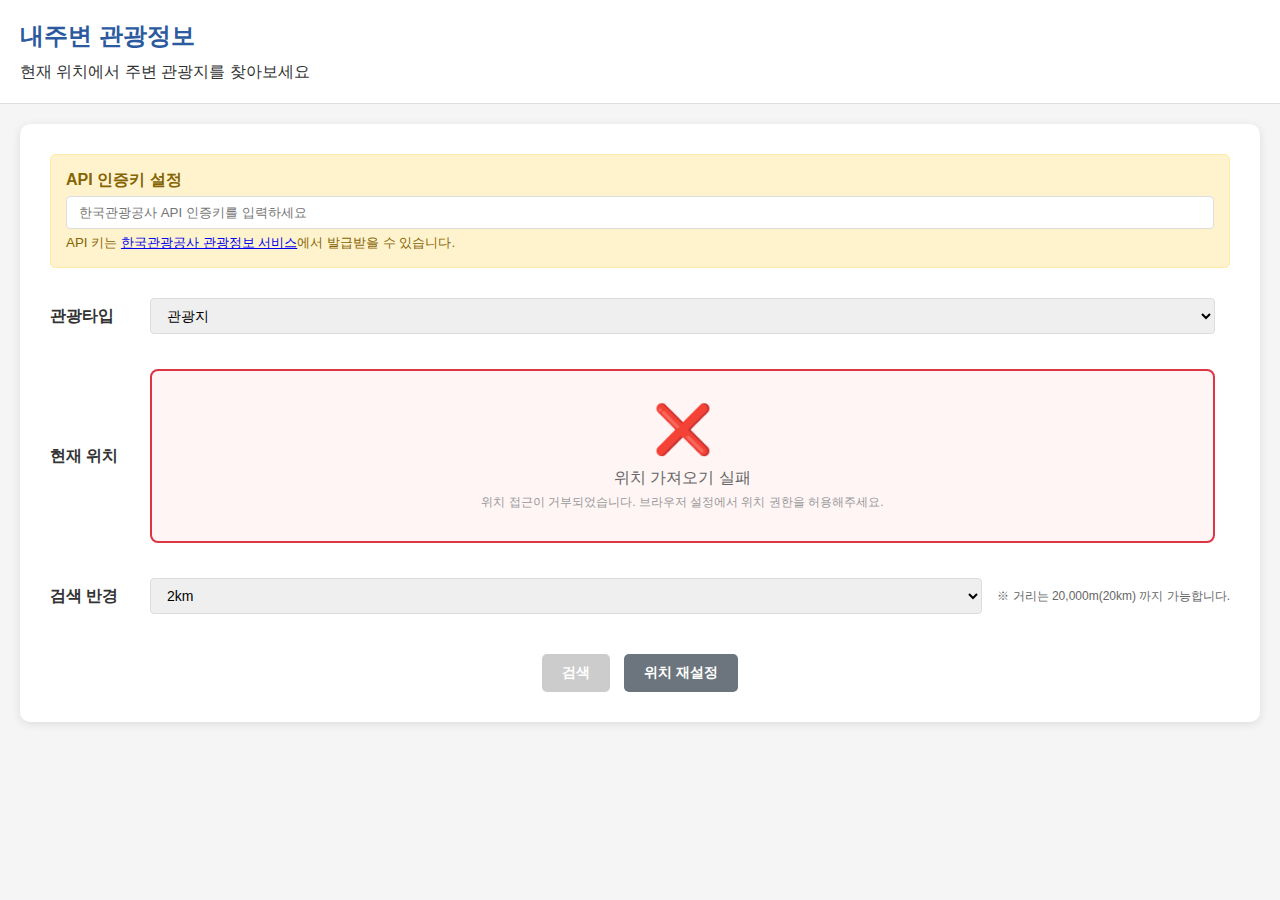
<file: index.html>
<!DOCTYPE html>
<html lang="ko">
<head>
    <meta charset="UTF-8">
    <meta name="viewport" content="width=device-width, initial-scale=1.0">
    <title>내주변 관광정보 - 실시간 위치 기반 검색</title>
    <style>
        * {
            margin: 0;
            padding: 0;
            box-sizing: border-box;
        }

        body {
            font-family: 'Malgun Gothic', Arial, sans-serif;
            background-color: #f5f5f5;
            color: #333;
        }

        .header {
            background-color: #fff;
            padding: 20px;
            border-bottom: 1px solid #ddd;
        }

        .header h1 {
            font-size: 24px;
            color: #2c5aa0;
            margin-bottom: 10px;
        }

        .search-container {
            background-color: #fff;
            padding: 30px;
            margin: 20px;
            border-radius: 10px;
            box-shadow: 0 2px 10px rgba(0,0,0,0.1);
        }

        .form-row {
            display: flex;
            align-items: center;
            margin-bottom: 15px;
            padding: 10px 0;
        }

        .form-label {
            width: 100px;
            font-weight: bold;
            color: #333;
        }

        .form-input {
            flex: 1;
            margin-right: 15px;
        }

        .form-input input, .form-input select {
            width: 100%;
            padding: 8px 12px;
            border: 1px solid #ddd;
            border-radius: 4px;
            font-size: 14px;
        }

        .location-get-area {
            border: 2px solid #4a90e2;
            border-radius: 8px;
            padding: 30px;
            text-align: center;
            background-color: #f8fbff;
            cursor: pointer;
            transition: all 0.3s ease;
        }

        .location-get-area:hover {
            border-color: #2c5aa0;
            background-color: #f0f7ff;
        }

        .location-get-area.active {
            border-color: #28a745;
            background-color: #f0fff4;
        }

        .location-get-area.error {
            border-color: #dc3545;
            background-color: #fff5f5;
        }

        .location-icon {
            font-size: 48px;
            color: #4a90e2;
            margin-bottom: 10px;
        }

        .location-icon.active {
            color: #28a745;
        }

        .location-icon.error {
            color: #dc3545;
        }

        .location-text {
            font-size: 16px;
            color: #666;
            margin-bottom: 5px;
        }

        .location-subtext {
            font-size: 12px;
            color: #999;
        }

        .location-info {
            margin-top: 15px;
            padding: 15px;
            background-color: #f0f7ff;
            border-radius: 8px;
            border-left: 4px solid #4a90e2;
            display: none;
        }

        .location-info.active {
            display: block;
        }

        .btn {
            padding: 10px 20px;
            border: none;
            border-radius: 5px;
            cursor: pointer;
            font-size: 14px;
            font-weight: bold;
            transition: all 0.3s ease;
        }

        .btn-primary {
            background-color: #4a90e2;
            color: white;
        }

        .btn-primary:hover:not(:disabled) {
            background-color: #2c5aa0;
        }

        .btn-secondary {
            background-color: #6c757d;
            color: white;
            margin-left: 10px;
        }

        .btn-success {
            background-color: #28a745;
            color: white;
        }

        .btn:disabled {
            background-color: #ccc;
            cursor: not-allowed;
        }

        .results-container {
            margin: 20px;
        }

        .results-header {
            background-color: #fff;
            padding: 20px;
            border-radius: 10px 10px 0 0;
            border-bottom: 1px solid #ddd;
        }

        .results-grid {
            display: grid;
            grid-template-columns: repeat(auto-fill, minmax(220px, 1fr));
            gap: 20px;
            padding: 20px;
            background-color: #fff;
            border-radius: 0 0 10px 10px;
        }

        .result-card {
            border: 1px solid #ddd;
            border-radius: 8px;
            overflow: hidden;
            background-color: #fff;
            box-shadow: 0 2px 5px rgba(0,0,0,0.1);
            transition: transform 0.2s ease;
        }

        .result-card:hover {
            transform: translateY(-2px);
            box-shadow: 0 4px 12px rgba(0,0,0,0.15);
        }

        .result-image {
            width: 100%;
            height: 150px;
            background-color: #f0f0f0;
            display: flex;
            align-items: center;
            justify-content: center;
            color: #999;
            font-size: 14px;
            overflow: hidden;
        }

        .result-image img {
            width: 100%;
            height: 100%;
            object-fit: cover;
        }

        .result-content {
            padding: 15px;
        }

        .result-title {
            font-weight: bold;
            margin-bottom: 5px;
            color: #333;
            display: -webkit-box;
            -webkit-line-clamp: 2;
            -webkit-box-orient: vertical;
            overflow: hidden;
        }

        .result-address {
            font-size: 12px;
            color: #666;
            margin-bottom: 8px;
            display: -webkit-box;
            -webkit-line-clamp: 2;
            -webkit-box-orient: vertical;
            overflow: hidden;
        }

        .result-distance {
            font-size: 12px;
            color: #4a90e2;
            font-weight: bold;
        }

        .pagination {
            text-align: center;
            padding: 30px;
            background-color: #fff;
        }

        .pagination button {
            margin: 0 5px;
            padding: 8px 12px;
            border: 1px solid #ddd;
            background-color: #fff;
            cursor: pointer;
            border-radius: 4px;
        }

        .pagination button.active {
            background-color: #4a90e2;
            color: white;
            border-color: #4a90e2;
        }

        .pagination button:hover:not(.active):not(:disabled) {
            background-color: #f5f5f5;
        }

        .pagination button:disabled {
            background-color: #f9f9f9;
            color: #ccc;
            cursor: not-allowed;
        }

        .hidden {
            display: none;
        }

        .api-config {
            background-color: #fff3cd;
            border: 1px solid #ffeaa7;
            color: #856404;
            padding: 15px;
            border-radius: 5px;
            margin-bottom: 20px;
        }

        .api-config input {
            width: 100%;
            padding: 8px 12px;
            border: 1px solid #ddd;
            border-radius: 4px;
            margin-top: 5px;
        }

        .api-info {
            background-color: #e3f2fd;
            border: 1px solid #2196f3;
            color: #1565c0;
            padding: 15px;
            border-radius: 5px;
            margin: 10px 0;
            font-size: 14px;
        }

        .loading {
            display: inline-block;
            width: 20px;
            height: 20px;
            border: 3px solid #f3f3f3;
            border-top: 3px solid #4a90e2;
            border-radius: 50%;
            animation: spin 1s linear infinite;
            margin-right: 10px;
        }

        @keyframes spin {
            0% { transform: rotate(0deg); }
            100% { transform: rotate(360deg); }
        }

        .accuracy-info {
            font-size: 11px;
            color: #666;
            margin-top: 5px;
        }
    </style>
</head>
<body>
    <div class="header">
        <h1>내주변 관광정보</h1>
        <p>현재 위치에서 주변 관광지를 찾아보세요</p>
    </div>

    <div class="search-container">
        <div class="api-config">
            <strong>API 인증키 설정</strong>
            <input type="text" id="apiKey" placeholder="한국관광공사 API 인증키를 입력하세요">
            <small style="display: block; margin-top: 5px;">
                API 키는 <a href="https://www.data.go.kr/tcs/dss/selectApiDataDetailView.do?publicDataPk=15101578" target="_blank">한국관광공사 관광정보 서비스</a>에서 발급받을 수 있습니다.
            </small>
        </div>

        <div class="form-row">
            <div class="form-label">관광타입</div>
            <div class="form-input">
                <select id="contentType">
                    <option value="12">관광지</option>
                    <option value="14">문화시설</option>
                    <option value="15">축제공연행사</option>
                    <option value="25">여행코스</option>
                    <option value="28">레포츠</option>
                    <option value="32">숙박</option>
                    <option value="38">쇼핑</option>
                    <option value="39">음식점</option>
                </select>
            </div>
        </div>

        <div class="form-row">
            <div class="form-label">현재 위치</div>
            <div class="form-input">
                <div class="location-get-area" id="locationArea">
                    <div class="location-icon" id="locationIcon">📍</div>
                    <div class="location-text" id="locationText">클릭하여 현재 위치 가져오기</div>
                    <div class="location-subtext" id="locationSubtext">위치 권한을 허용해주세요</div>
                </div>

                <div class="location-info" id="locationInfo">
                    <strong>현재 위치 정보:</strong>
                    <div id="locationDetails">위치를 가져오는 중입니다...</div>
                </div>
            </div>
        </div>

        <div class="form-row">
            <div class="form-label">검색 반경</div>
            <div class="form-input">
                <select id="radius">
                    <option value="1000">1km</option>
                    <option value="2000" selected>2km</option>
                    <option value="5000">5km</option>
                    <option value="10000">10km</option>
                    <option value="20000">20km</option>
                </select>
            </div>
            <span style="color: #666; font-size: 12px;">※ 거리는 20,000m(20km) 까지 가능합니다.</span>
        </div>

        <div style="text-align: center; margin-top: 30px;">
            <button class="btn btn-primary" id="searchBtn" disabled>검색</button>
            <button class="btn btn-secondary" id="resetBtn">위치 재설정</button>
        </div>
    </div>

    <div class="results-container hidden" id="resultsContainer">
        <div class="results-header">
            <strong>총 데이터 수 <span id="totalCount">0</span>건</strong>
        </div>

        <div class="results-grid" id="resultsGrid">
            <!-- 검색 결과가 여기에 표시됩니다 -->
        </div>

        <div class="pagination" id="pagination">
            <!-- 페이지네이션이 동적으로 생성됩니다 -->
        </div>
    </div>

    <script>
        let currentData = [];
        let currentPage = 1;
        let totalItems = 0;
        let currentLocation = null;
        let watchId = null;
        const itemsPerPage = 12;

        // DOM 요소들
        const apiKeyInput = document.getElementById('apiKey');
        const locationArea = document.getElementById('locationArea');
        const locationIcon = document.getElementById('locationIcon');
        const locationText = document.getElementById('locationText');
        const locationSubtext = document.getElementById('locationSubtext');
        const locationInfo = document.getElementById('locationInfo');
        const locationDetails = document.getElementById('locationDetails');
        const searchBtn = document.getElementById('searchBtn');
        const resetBtn = document.getElementById('resetBtn');
        const resultsContainer = document.getElementById('resultsContainer');
        const resultsGrid = document.getElementById('resultsGrid');
        const totalCount = document.getElementById('totalCount');
        const pagination = document.getElementById('pagination');

        // 이벤트 리스너 설정
        locationArea.addEventListener('click', getCurrentLocation);
        searchBtn.addEventListener('click', handleSearch);
        resetBtn.addEventListener('click', handleReset);

        // 페이지 로드 시 자동으로 위치 권한 확인
        window.addEventListener('load', checkGeolocationSupport);

        function checkGeolocationSupport() {
            if (!navigator.geolocation) {
                showLocationError('이 브라우저는 위치 서비스를 지원하지 않습니다.');
                return;
            }

            // 자동으로 위치 가져오기 시도
            getCurrentLocation();
        }

        function getCurrentLocation() {
            if (!navigator.geolocation) {
                showLocationError('이 브라우저는 위치 서비스를 지원하지 않습니다.');
                return;
            }

            showLocationLoading();

            const options = {
                enableHighAccuracy: true,
                timeout: 10000,
                maximumAge: 300000 // 5분
            };

            navigator.geolocation.getCurrentPosition(
                handleLocationSuccess,
                handleLocationError,
                options
            );
        }

        function showLocationLoading() {
            locationArea.classList.remove('active', 'error');
            locationIcon.innerHTML = '<div class="loading"></div>';
            locationText.textContent = '위치를 가져오는 중...';
            locationSubtext.textContent = '잠시만 기다려주세요';
            locationInfo.classList.remove('active');
        }

        function handleLocationSuccess(position) {
            const { latitude, longitude, accuracy } = position.coords;

            currentLocation = { latitude, longitude, accuracy };

            locationArea.classList.add('active');
            locationArea.classList.remove('error');
            locationIcon.textContent = '✅';
            locationIcon.classList.add('active');
            locationText.textContent = '현재 위치를 가져왔습니다';
            locationSubtext.textContent = '검색 버튼을 클릭하세요';

            displayLocationInfo(latitude, longitude, accuracy);

            searchBtn.disabled = false;
            searchBtn.classList.add('btn-success');
            searchBtn.textContent = '주변 관광지 검색';
        }

        function handleLocationError(error) {
            let errorMessage = '';

            switch(error.code) {
                case error.PERMISSION_DENIED:
                    errorMessage = '위치 접근이 거부되었습니다. 브라우저 설정에서 위치 권한을 허용해주세요.';
                    break;
                case error.POSITION_UNAVAILABLE:
                    errorMessage = '위치 정보를 사용할 수 없습니다.';
                    break;
                case error.TIMEOUT:
                    errorMessage = '위치 정보 요청이 시간 초과되었습니다.';
                    break;
                default:
                    errorMessage = '알 수 없는 오류가 발생했습니다.';
                    break;
            }

            showLocationError(errorMessage);
        }

        function showLocationError(message) {
            locationArea.classList.add('error');
            locationArea.classList.remove('active');
            locationIcon.textContent = '❌';
            locationIcon.classList.add('error');
            locationText.textContent = '위치 가져오기 실패';
            locationSubtext.textContent = message;
            locationInfo.classList.remove('active');

            searchBtn.disabled = true;
            searchBtn.classList.remove('btn-success');
            searchBtn.textContent = '검색';
        }

        function displayLocationInfo(latitude, longitude, accuracy) {
            const accuracyText = accuracy ?
                `약 ${Math.round(accuracy)}m 정확도` :
                '정확도 정보 없음';

            locationDetails.innerHTML = `
                <div style="margin-top: 10px;">
                    <div><strong>위도:</strong> ${latitude.toFixed(6)}</div>
                    <div><strong>경도:</strong> ${longitude.toFixed(6)}</div>
                    <div class="accuracy-info">📍 ${accuracyText}</div>
                    <div style="color: #28a745; font-size: 12px; margin-top: 5px;">✓ 실시간 위치 정보</div>
                </div>
            `;

            locationInfo.classList.add('active');
        }

        async function handleSearch() {
            const apiKey = apiKeyInput.value.trim();

            if (!apiKey) {
                alert('API 인증키를 입력해주세요.');
                apiKeyInput.focus();
                return;
            }

            if (!currentLocation) {
                alert('먼저 현재 위치를 가져와주세요.');
                getCurrentLocation();
                return;
            }

            searchBtn.disabled = true;
            searchBtn.textContent = '검색 중...';

            try {
                await searchTourismData(apiKey);
                displayResults();
                resultsContainer.classList.remove('hidden');
                resultsContainer.scrollIntoView({ behavior: 'smooth' });
            } catch (error) {
                alert('검색 중 오류가 발생했습니다: ' + error.message);
            } finally {
                searchBtn.disabled = false;
                searchBtn.textContent = '주변 관광지 검색';
            }
        }

        async function searchTourismData(apiKey) {
            const contentTypeId = document.getElementById('contentType').value;
            const radius = document.getElementById('radius').value;

            if (!currentLocation) {
                alert('위치 정보가 필요합니다.');
                return;
            }

            const { longitude, latitude } = currentLocation;

            const params = new URLSearchParams({
                mapX: longitude,
                mapY: latitude,
                radius: radius,
                numOfRows: 50,
                pageNo: 1,
                MobileOS: 'ETC',
                MobileApp: 'AppTest',
                _type: 'json',
                contentTypeId: contentTypeId
            });

            const serviceKey = apiKey;
            const apiUrl = `https://apis.data.go.kr/B551011/KorService2/locationBasedList2?serviceKey=${serviceKey}&${params.toString()}`;

            try {
                const response = await fetch(apiUrl);
                if (response.ok) {
                    const data = await response.json();
                    if (data.response && data.response.header.resultCode === '0000') {
                        console.log('API 호출 성공', data);
                        return processApiResponse(data);
                    } else {
                        console.log('API 응답 코드:', data.response.header.resultCode);
                    }
                } else {
                    console.log('HTTP 오류:', response.status);
                }
            } catch (error) {
                console.log('API 호출 실패:', error);
            }

            // API 호출 실패 시
            console.log('샘플 데이터 사용');
            currentData = generateSampleData();
            totalItems = currentData.length;
            showApiInfo(apiUrl);
        }

        function processApiResponse(data) {
            const items = data.response.body.items?.item || [];
            const itemArray = Array.isArray(items) ? items : [items];

            currentData = itemArray.map(item => ({
                title: item.title || '제목 없음',
                address: (item.addr1 || '') + (item.addr2 ? ' ' + item.addr2 : ''),
                distance: item.dist ? Math.round(item.dist) + 'm' : '거리 정보 없음',
                image: item.firstimage || item.firstimage2 || null,
                contentId: item.contentid,
                category: getCategoryName(item.cat1),
                tel: item.tel || ''
            }));

            totalItems = currentData.length;
        }

        function getCategoryName(cat1) {
            const categories = {
                'A01': '자연',
                'A02': '인문(문화/예술/역사)',
                'A03': '레포츠',
                'A04': '쇼핑',
                'A05': '음식'
            };
            return categories[cat1] || '기타';
        }

        function generateSampleData() {
            // 현재 위치 주변의 샘플 데이터 생성
            const sampleLocations = [
                { name: "경복궁", category: "인문(문화/예술/역사)", tel: "02-3700-3900" },
                { name: "남산타워", category: "관광지", tel: "02-3455-9277" },
                { name: "한강공원", category: "자연", tel: "02-3780-0561" },
                { name: "명동성당", category: "인문(문화/예술/역사)", tel: "02-774-1784" },
                { name: "동대문디자인플라자", category: "문화시설", tel: "02-2153-0000" }
            ];

            return sampleLocations.map((location, index) => ({
                title: location.name,
                address: "서울특별시 중구",
                distance: `${Math.round(Math.random() * 2000 + 500)}m`,
                image: null,
                contentId: `sample_${index}`,
                category: location.category,
                tel: location.tel
            }));
        }

        function showApiInfo(apiUrl) {
            const infoDiv = document.createElement('div');
            infoDiv.className = 'api-info';
            infoDiv.innerHTML = `
                <strong>📋 API 호출 안내</strong><br>
                현재 브라우저 환경에서는 CORS 정책으로 인해 직접 API 호출이 제한됩니다.<br>
                실제 운영 환경에서는 서버에서 다음 URL을 호출하세요:<br>
                <br>
                <code style="background: #f5f5f5; padding: 2px 4px; border-radius: 3px; font-size: 12px; word-break: break-all;">
                ${apiUrl}
                </code><br>
                <br>
                현재는 현재 위치 기반 샘플 데이터를 표시합니다.
            `;

            const existingInfo = document.querySelector('.api-info');
            if (existingInfo) {
                existingInfo.remove();
            }

            resultsContainer.insertBefore(infoDiv, resultsContainer.firstChild);
        }

        function displayResults() {
            const startIndex = (currentPage - 1) * itemsPerPage;
            const endIndex = startIndex + itemsPerPage;
            const pageData = currentData.slice(startIndex, endIndex);

            totalCount.textContent = totalItems;

            resultsGrid.innerHTML = pageData.map(item => `
                <div class="result-card">
                    <div class="result-image">
                        ${item.image ?
                            `<img src="${item.image}" alt="${item.title}" onerror="this.parentElement.innerHTML='No image'">` :
                            'No image'
                        }
                    </div>
                    <div class="result-content">
                        <div class="result-title">${item.title}</div>
                        <div class="result-address">${item.address}</div>
                        <div class="result-distance">📍 ${item.distance}</div>
                        <div style="font-size: 11px; color: #888; margin-top: 5px;">${item.category}</div>
                        ${item.tel ? `<div style="font-size: 11px; color: #666; margin-top: 3px;">📞 ${item.tel}</div>` : ''}
                    </div>
                </div>
            `).join('');

            updatePagination();
        }

        function updatePagination() {
            const totalPages = Math.ceil(totalItems / itemsPerPage);
            let paginationHTML = '';

            if (totalPages > 1) {
                paginationHTML += `<button onclick="goToPage(1)" ${currentPage === 1 ? 'disabled' : ''}>&lt;&lt;</button>`;
                paginationHTML += `<button onclick="goToPage(${currentPage - 1})" ${currentPage === 1 ? 'disabled' : ''}>&lt;</button>`;

                const startPage = Math.max(1, currentPage - 2);
                const endPage = Math.min(totalPages, currentPage + 2);

                for (let i = startPage; i <= endPage; i++) {
                    paginationHTML += `<button onclick="goToPage(${i})" ${i === currentPage ? 'class="active"' : ''}>${i}</button>`;
                }

                paginationHTML += `<button onclick="goToPage(${currentPage + 1})" ${currentPage === totalPages ? 'disabled' : ''}>&gt;</button>`;
                paginationHTML += `<button onclick="goToPage(${totalPages})" ${currentPage === totalPages ? 'disabled' : ''}>&gt;&gt;</button>`;
            }

            pagination.innerHTML = paginationHTML;
        }

        function goToPage(page) {
            const totalPages = Math.ceil(totalItems / itemsPerPage);
            if (page < 1 || page > totalPages) return;

            currentPage = page;
            displayResults();
        }

        function handleReset() {
            locationArea.classList.remove('active', 'error');
            locationIcon.textContent = '📍';
            locationIcon.classList.remove('active', 'error');
            locationText.textContent = '클릭하여 현재 위치 가져오기';
            locationSubtext.textContent = '위치 권한을 허용해주세요';
            locationInfo.classList.remove('active');
            resultsContainer.classList.add('hidden');

            currentData = [];
            currentLocation = null;
            currentPage = 1;
            totalItems = 0;

            searchBtn.disabled = true;
            searchBtn.classList.remove('btn-success');
            searchBtn.textContent = '검색';

            const existingInfo = document.querySelector('.api-info');
            if (existingInfo) {
                existingInfo.remove();
            }

            // 위치 다시 가져오기
            getCurrentLocation();
        }
    </script>
</body>
</html>
</file>
